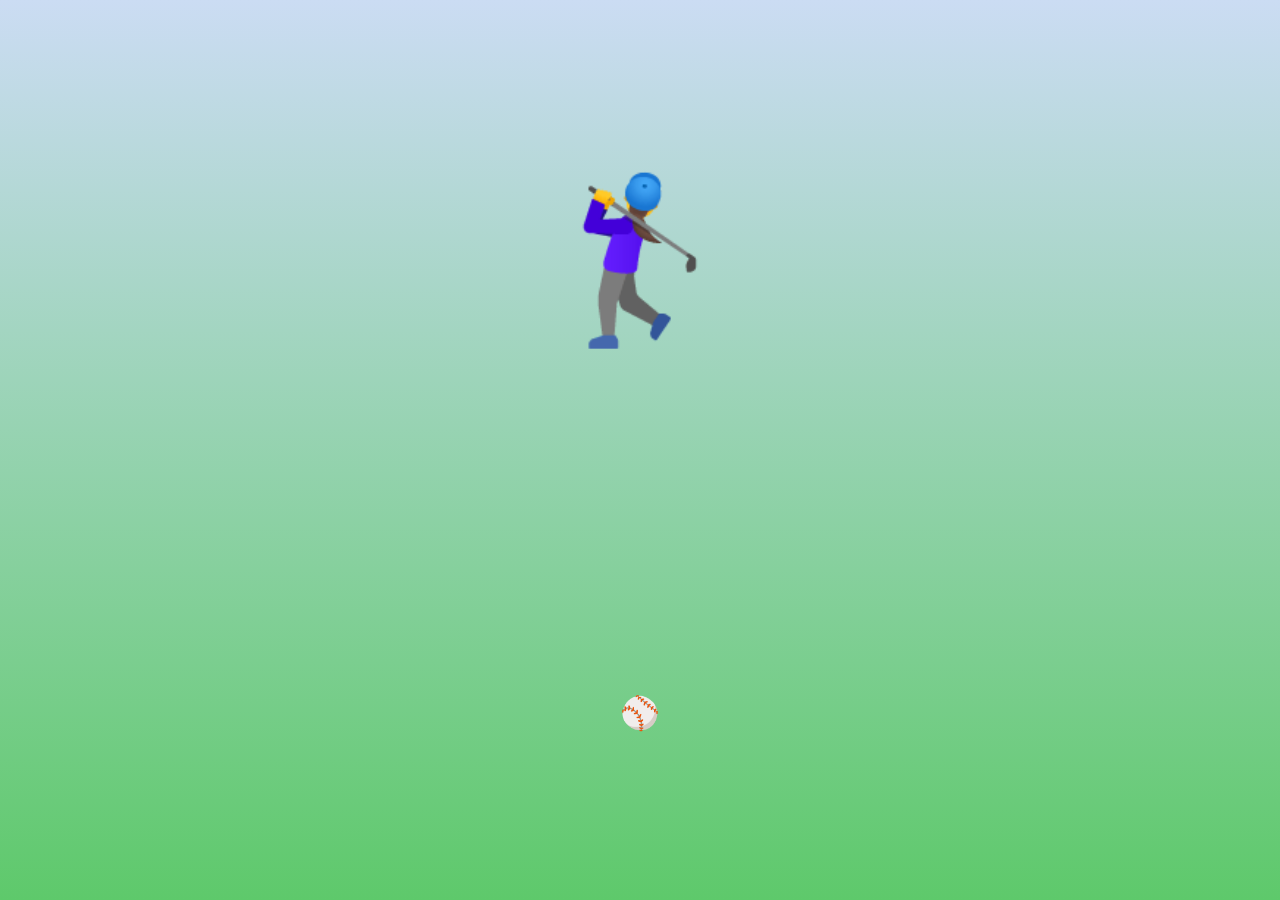
<file: swing/index.html>
<!DOCTYPE html>
<html lang="en">

<head>
    <meta charset="UTF-8">
    <meta http-equiv="X-UA-Compatible" content="IE=edge">
    <meta name="viewport" content="width=device-width, initial-scale=1.0">
    <link rel="stylesheet" href="./index.css">
    <title>get moving</title>
</head>

<body>
    <p class="swing">
        <span class="emoji person">🏌️‍♀️</span>
    </p>

    <p class="move">
        <span class="emoji ball">⚾</span>
    </p>

</body>

</html>
</file>
<file: swing/index.css>
@import url("https://fonts.googleapis.com/css2?family=Varela+Round&display=swap");

* {
    margin: 0;
    padding: 0;
    box-sizing: border-box;
}

html {
    scroll-behavior: smooth;
}

body {
    height: 100vh;
    font-family: 'Varela Round', sans-serif;
    display: grid;
    place-items: center;
    color: rgb(43, 42, 42);
    background: rgb(94, 201, 107);
    background: linear-gradient(0deg,
            rgba(94, 201, 107, 1) 0%,
            rgb(203, 220, 243) 100%);
}

.ball {
    font-size: 2em;
}

.swing {
    font-size: 10rem;
    margin: auto;
    animation: swing 2.5s ease-in-out forwards infinite;
}

.move {
    margin: 0 auto;
    animation: move 2.7s ease-in-out forwards infinite;
}


@keyframes swing {

    10% {
        transform: rotate(5deg);
    }

    30% {
        transform: rotate(15deg);
    }

    80% {
        transform: rotate(35deg);
    }

    100% {
        transform: rotate(0deg);
    }
}


@keyframes move {

    10% {
        transform: translate3d(-50px, 0, 0) scale(1.5, 1.5);
    }

    50% {
        transform: translate3d(100px, 0, 0) scale(2.5, 2.5);
    }

    80% {
        transform: translate3d(150px, 0, 0) scale(3.8, 3.8);
    }

    98% {
        transform: rotate(0deg) translate3d(200px, 0, 0) scale(8.8, 8.8);
    }
}
</file>
